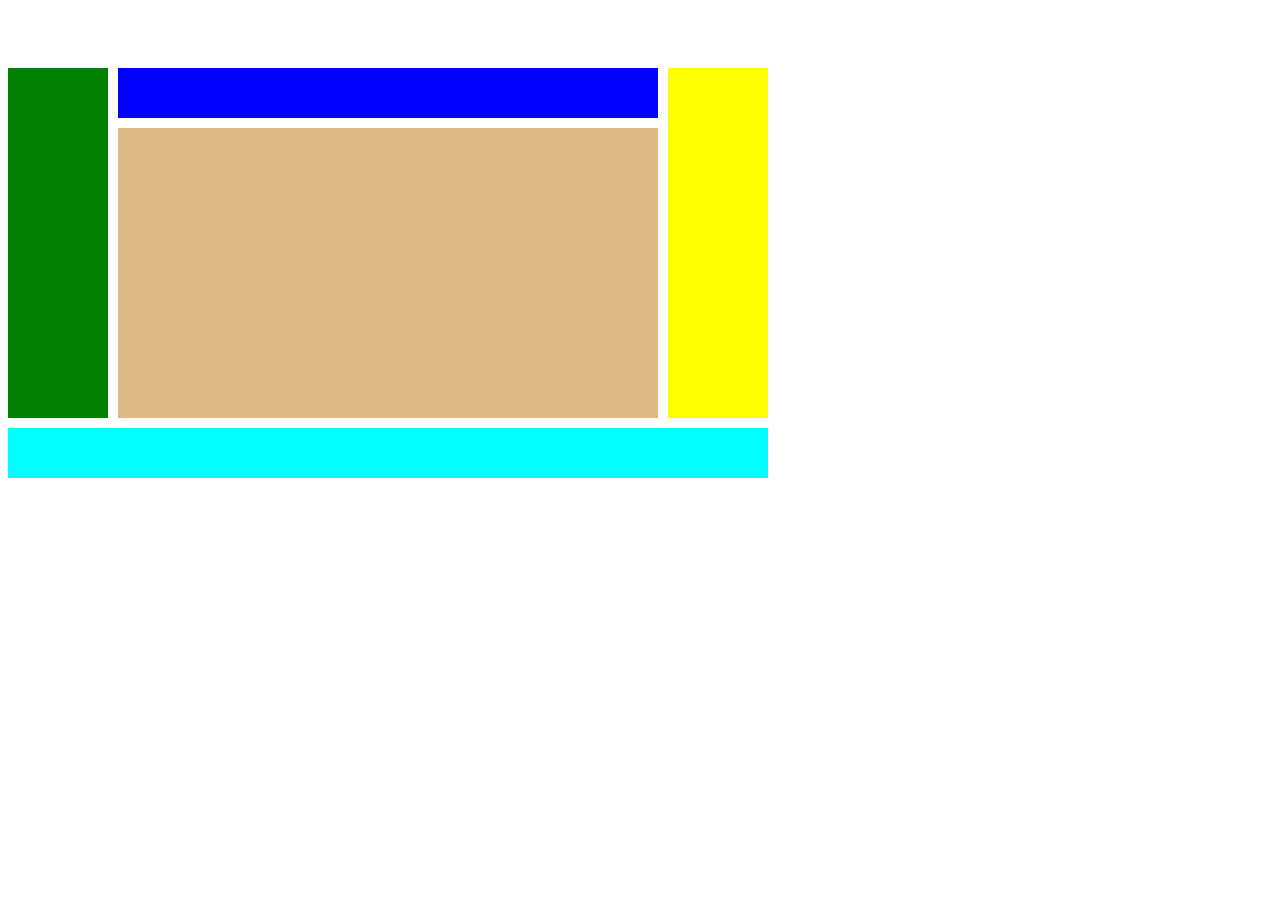
<file: index.html>
<!DOCTYPE html>
<html lang="en">
    <head>
        <meta charset="utf-8">
        <meta name="viewport" content="device-width, initial-scale=1.0">
        <link rel="stylesheet" href="style.css">
        <title>css chanlenge1</title>
    </head>
    <body>
        <div id="block">
            <div class="one"></div>
            <div class="two"></div>
            <div class="three"></div>
            <div class="four"></div>
            <div class="five"></div>
            <div class="six"></div>
        </div>
    </body>
</html>
</file>
<file: style.css>
#block{
    display: grid;
    grid-template-columns: repeat(8, 100px);
    grid-auto-rows: minmax(50px, auto);
    grid-gap: 10px;
    }
}
.one{
    grid-column: 1 / span8;
    grid-row: 1;
    background-color: red;
}
.two{
    grid-column: 2 / 7;
    grid-row: 2;
    background-color: blue;
}
.three{
    grid-column: 1;
    grid-row: 2 / 8;
    background-color: green;
}
.four{
    grid-column: 7;
    grid-row: 2 / 8;
    background-color: yellow;
}
.five{
    grid-column: 8 / 1;
    grid-row: 8;
    background-color: aqua;
}
.six{
    grid-column: 2 / 7;
    grid-row: 3 / 8;
    background-color: burlywood;
}
* @media screen and (max-widht: 700px) { 
    #block
    
}
</file>
